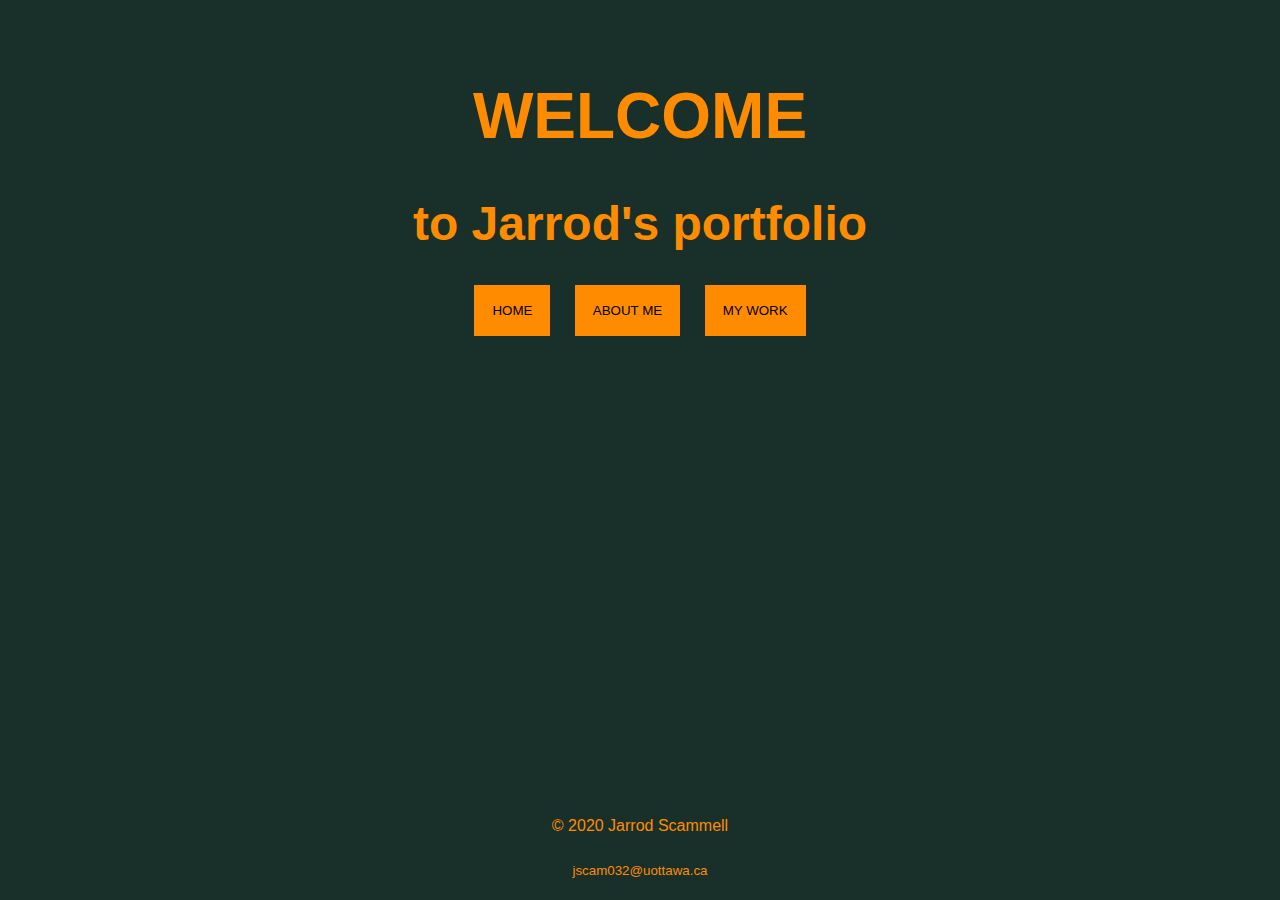
<file: index.html>
<!DOCTYPE html>
<html>
    <head>
        <meta charset="utf-8" />
        <link rel="stylesheet" type="text/css" href="jarrodstylesheet.css">
        <title>Jarrod's Portfolio</title>
    </head>
    
    <br>
    <br>
    
    <div class="splash">
        <h1 class="welcome">WELCOME</h1>
        <h2>to Jarrod's portfolio</h2>
    </div> 
    <div class="splashnav">
            <a href="index.html">HOME</a>
            <a href="biography.html">ABOUT ME</a>
            <a href="portfolio.html">MY WORK</a>
    </div>
    
    <footer class="footersplash">
     <p>© 2020 Jarrod Scammell</p>
        <p>
            <a href="mailto:jscam032@uottawa.ca">jscam032@uottawa.ca</a>
        </p>
    </footer>
</html>
</file>
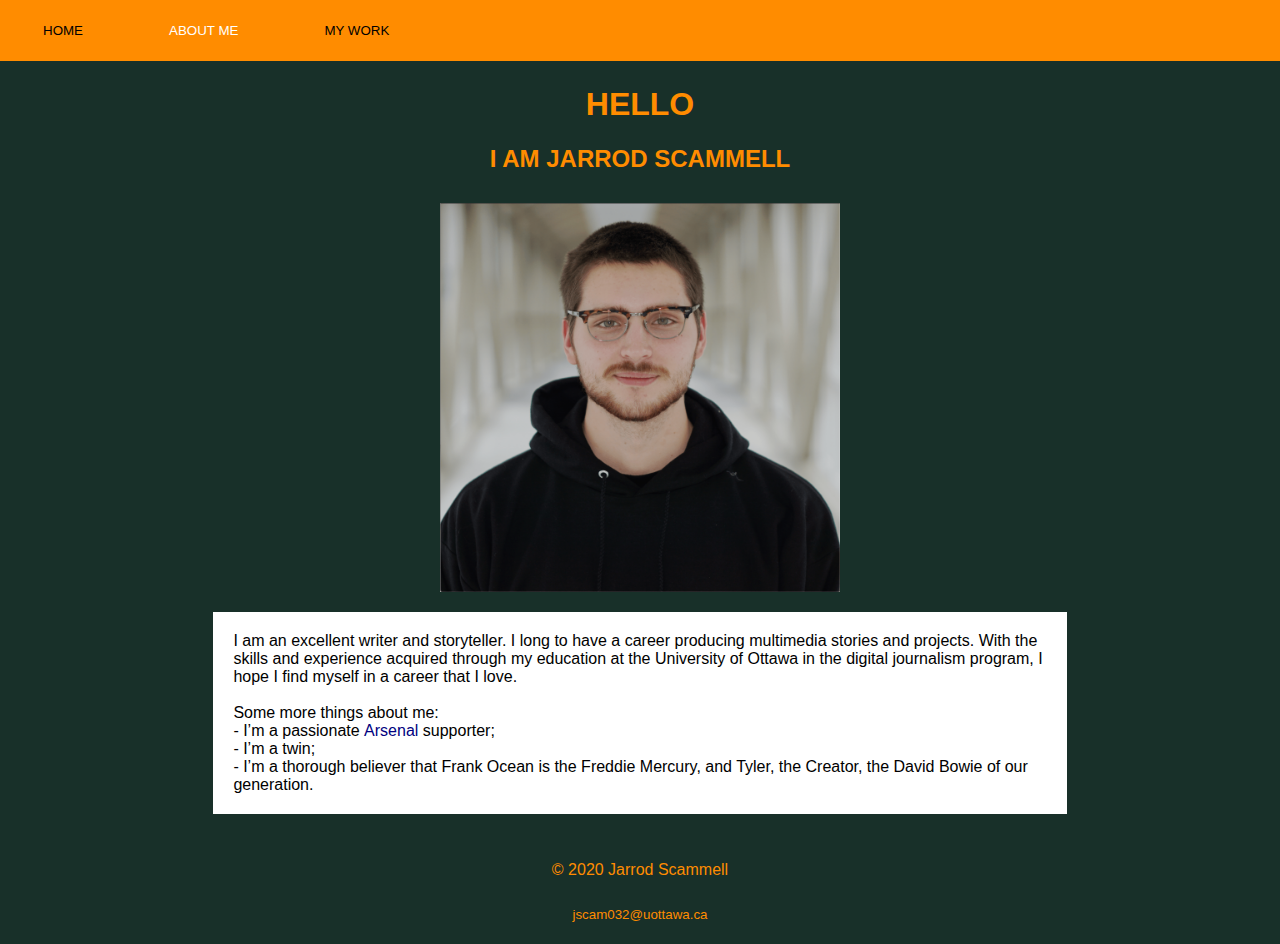
<file: biography.html>
<!DOCTYPE html>
<html>
    <head>
        <meta charset="utf-8" />
        <link rel="stylesheet" type="text/css" href="jarrodstylesheet.css">
        <title>About me</title>
    </head>
<body>
    <nav class="navbar1">
        <ul>
            <li><a href="index.html">HOME</a></li>
            <li><a class="current" href="biography.html">ABOUT ME</a></li>
            <li><a href="portfolio.html">MY WORK</a></li>
        </ul>
    </nav>
        
    <!-- ABOUT ME -->
    <div class="header">
        <h1>HELLO</h1>
        <h2>I AM JARROD SCAMMELL</h2>
    </div>

    
    <div class="column">
        <img class="jarrodpic" src="images/jarrod-min.png" alt="A portrait photo of me, Jarrod Scammell">
        <p style="color: black; text-align: left;">I am an excellent writer and storyteller. I long to have a career producing multimedia stories and projects.  With the skills and experience acquired through my education at the University of Ottawa in the digital journalism program, I hope I find myself in a career that I love. <br>
        <br>
            Some more things about me:<br>
            - I’m a passionate <a class="link" href="https://en.wikipedia.org/wiki/Arsenal_F.C.">Arsenal</a> supporter;<br>
            - I’m a twin;<br>
            - I’m a thorough believer that Frank Ocean is the Freddie Mercury, and Tyler, the Creator, the David Bowie of our generation.
        
        </p>
    </div>
    
</body>
 
      <footer class="footer">
     <p>© 2020 Jarrod Scammell</p>
        <p>
            <a href="mailto:jscam032@uottawa.ca">jscam032@uottawa.ca</a>
        </p>
    </footer>
</html>
</file>
<file: jarrodstylesheet.css>
.navbar1 li .current {
    color: white;
}

body {
    background-color: #183029;
    color: darkorange;
    font-family: arial;
    margin: 0px;
}

.header {
    text-align: center;
}

p {
    background-color: white;
    padding: 20px;
}

.link {
    background-color: white;
    padding: 0px;
    font-size: 12pt;
    margin: 0px;
    color: navy;
}

.link:hover {
    color: darkorange;
}
.autumn {
    width: 75%;
    height: 75%;
    max-width: 400px;
}

.jarrodpic {
        width: 60%;
        height: 60%;
    max-width: 400px;
    }
figcaption {
    font-size: 8pt;
    color: white;
    text-align: center;
}

.column {
    margin: 0 auto;
    width: 66.66%;
    text-align: center;
    padding: 10px;
}


.splash {
    text-align: center;
    font-size: 200%;
}
.footersplash
{
      width: 100%;
    text-align: center;
    background-color: none;
    bottom: 0px;
    position: absolute;
}

.footersplash p {
     background-color: #183029;
    padding: 5px;
}

.footersplash a{
       background-color: #183029;
        color: darkorange;
}
.footer {
    width: 100%;
    text-align: center;
    background-color: none;
    bottom: 0px;
}

.footer p {
    background-color: #183029;
    padding: 5px;
}

.footer a {
        background-color: #183029;
        color: darkorange;
}
/*NAV*/

.splashnav {
    display: block;
    text-align: center;
    padding: 10px 28px;
    color: black;
}

a {
    text-decoration: none;
    color: black;
    padding: 18px;
    background-color: darkorange;
    margin: 10px;
    font-size: 10pt;
    ;
    
}

a:hover {
    color: white;
}
ul {
    list-style-type: none;
    margin: 0;
    padding: 0;
    text-decoration: none;
    text-align: center;
    overflow: hidden;
    background-color: darkorange;
}

li {
    float: left;
    padding: 5px;
}

li a {
    display: block;
    text-align: center;
    padding: 8px 28px;
    color: black;
    background-color: darkorange;
    font-size: 10pt;
    }

}

.navbar1 {
    width: 100%;
    text-align: center;
    position: top;
}
.navbar1 ul {
    width: 100%;
    float: none;
    display: inline-block;
    margin: 0 auto;
}

.navbar1 a:hover {
  color: white;
}

.navbar1 a {
    text-decoration: none;
}

li .current {
    color:white;
}

@media screen and (max-width: 500px) {
  .navbar1 a {
    float: none;
    display: block;
    width: 100%;
    }
</file>
